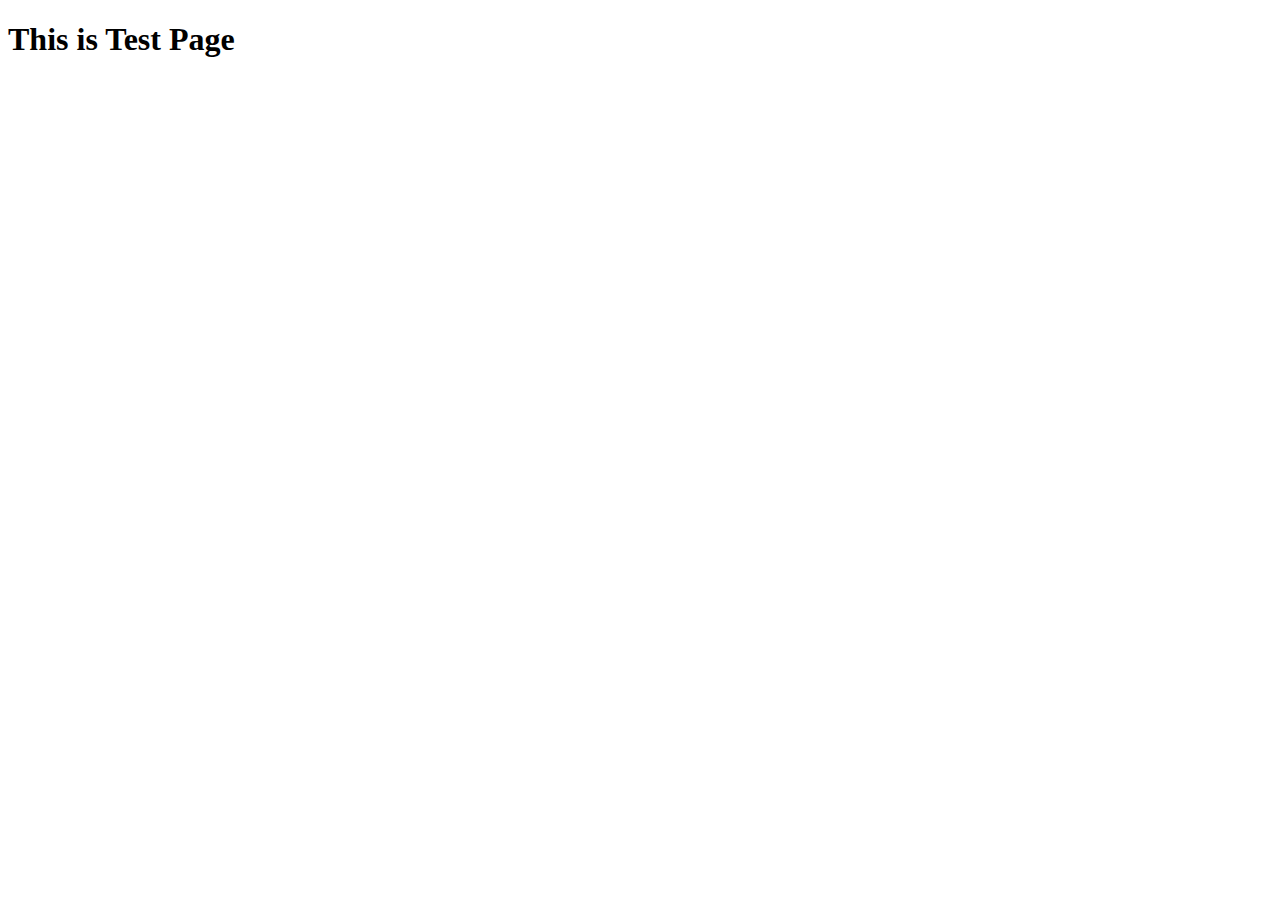
<file: test.html>
<!DOCTYPE html>
<html lang="kr">
<head>
    <meta charset="UTF-8">
    <meta name="viewport" content="width=device-width, initial-scale=1.0">
    <title>YJH's Portfolio</title>
</head>
<body>
    <h1>This is Test Page</h1>
</body>
</html>
</file>
